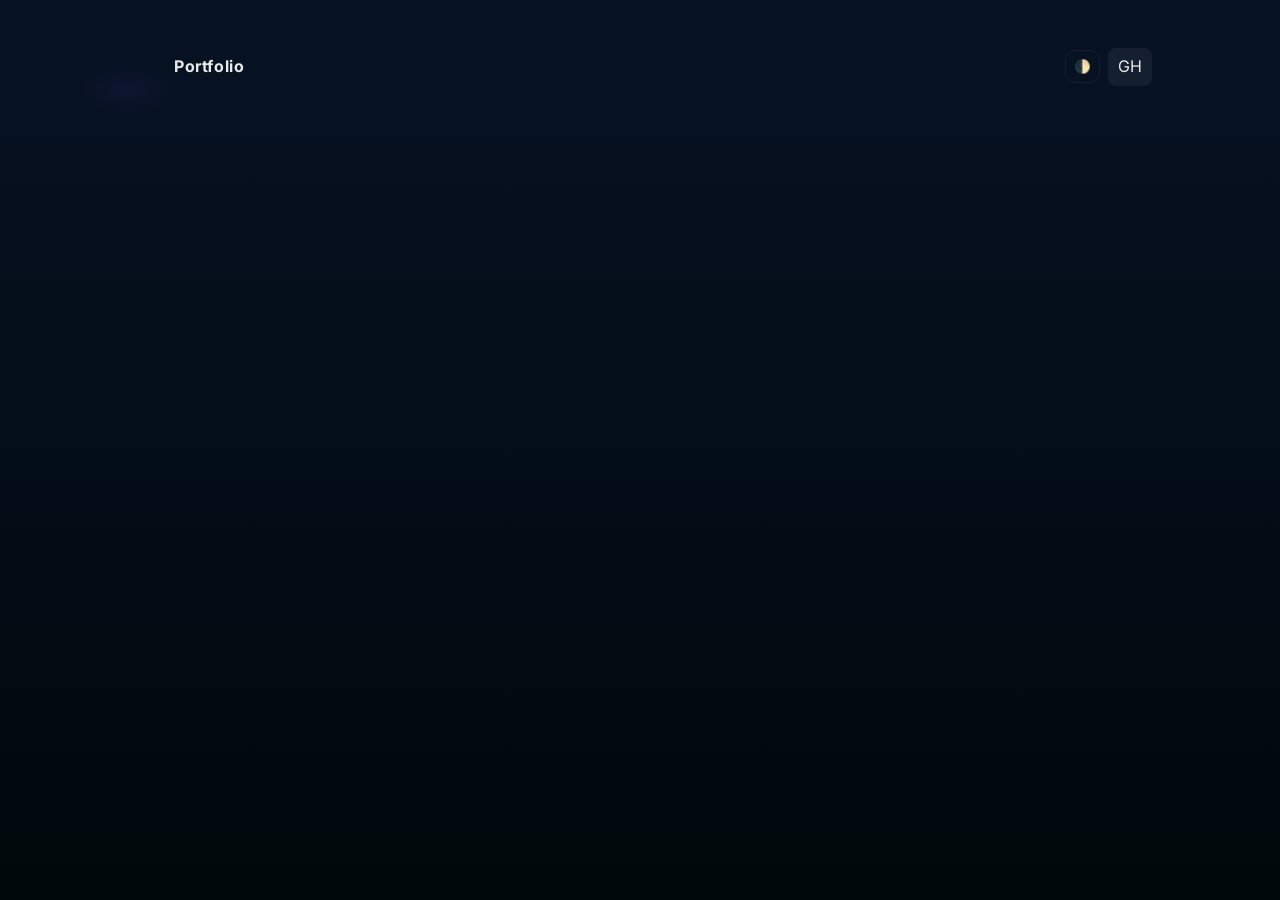
<file: index.html>
<!DOCTYPE html>
<html lang="en">
<head>
  <meta charset="utf-8" />
  <meta name="viewport" content="width=device-width,initial-scale=1" />
  <title>Portfolio</title>
  <meta name="description" content="Emmanuels's purpose-driven digital systems, crafted for clarity and longevity." />
  <meta name="theme-color" content="#071224" />

  <!-- Fonts -->
  <link href="https://fonts.googleapis.com/css2?family=Inter:wght@300;400;600;800&display=swap" rel="stylesheet">

  <!-- Styles -->
  <link rel="stylesheet" href="css/style.css" />

  <!-- Fav / Icon (inline svg fallback) -->
  <link rel="icon" href="data:image/svg+xml,<svg xmlns=%22http://www.w3.org/2000/svg%22 viewBox=%220 0 16 16%22><text x=%222%22 y=%2212%22 font-size=%2212%22>✦</text></svg>">

</head>
<body>

  <!-- Skip link for accessibility -->
  <a class="skip-link" href="#main">Skip to content</a>

  <!-- Loader -->
  <div id="loader" role="status" aria-live="polite">
    <div class="loader-inner">
      <svg class="loader-logo" viewBox="0 0 60 60" width="56" height="56" aria-hidden="true">
        <defs>
          <linearGradient id="g" x1="0" x2="1">
            <stop offset="0" stop-color="#00f5ff"/>
            <stop offset="1" stop-color="#7c4dff"/>
          </linearGradient>
        </defs>
        <circle cx="30" cy="30" r="26" stroke="url(#g)" stroke-width="3" fill="none" stroke-linecap="round"/>
      </svg>
      <span class="loader-text">Initializing Identity…</span>
    </div>
  </div>

  <!-- Announcement region for screen readers -->
  <div id="sr-announcer" class="sr-only" aria-live="polite" aria-atomic="true"></div>

  <!-- Top controls -->
  <header class="site-header">
    <div class="container header-row">
      <div class="brand" aria-hidden="true">
        <svg viewBox="0 0 36 36" width="36" height="36"><circle cx="18" cy="18" r="16" fill="url(#brandGrad)"/></svg>
        <span class="brand-text">Portfolio</span>
      </div>

      <div class="header-actions" role="toolbar" aria-label="top controls">
        <button id="theme-toggle" class="icon-btn" aria-pressed="false" title="Toggle theme">🌓</button>
        <a class="social-link" href="#" aria-label="View GitHub" title="GitHub" target="_blank" rel="noopener">GH</a>
      </div>
    </div>
  </header>

  <!-- Main -->
  <main id="main" class="container main-stage hidden" tabindex="-1">

    <!-- Hero -->
    <section class="hero" aria-labelledby="hero-title">
      <div class="hero-visual" aria-hidden="true">
        <div class="blob"></div>
      </div>

      <div class="hero-content">
        <h1 id="hero-title" class="hero-title">I am <span id="typed-name" aria-live="polite"></span><span id="type-cursor" aria-hidden="true">▌</span></h1>

        <p class="hero-subtitle">
          I don’t just build projects. I design systems, meaning, and future-ready ideas — clarity before complexity.
        </p>

        <div class="hero-ctas">
          <button class="enter-btn" id="enter-btn">Enter My World</button>
          <a class="secondary-btn" href="#projects" id="jump-projects">See Projects</a>
        </div>

        <p class="hero-meta">Available for select collaborations · <button id="contact-copy" class="link-btn">Copy contact</button></p>
      </div>
    </section>

    <section id="profile" class="profile-section">
      <div class="avatar-wrapper" aria-hidden="false">
         <img
          src="images/spotless01-avatar.webp"
          alt="Portrait of Spotless01"
          class="avatar"
          width="300"
          height="300"
          loading="eager"
        /></div>

      <div class="profile-copy">
        <h1>Emmanuel Sennie Mieza</h1>
        <p>Email: emmanuelmieza01@gmail.com</p>
        <p>Mobile: +233 551 836 194; +233 504 796 215</p>
      </div>
    </section>

    <!-- Identity -->
    <section class="identity card reveal" aria-labelledby="identity-heading">
      <h2 id="identity-heading">Identity Snapshot</h2>
      <ul class="identity-list">
        <li><strong>Role:</strong> Web Developer & Systems Designer</li>
        <li><strong>Focus:</strong> Purpose-driven digital systems</li>
        <li><strong>Skills:</strong> HTML · CSS · JavaScript · Accessibility</li>
        <li><strong>Vision:</strong> Build things that outlive trends</li>
      </ul>

      <div class="identity-actions">
        <button class="dive-btn" id="dive-btn">Dive Deep</button>
        <a class="link-muted" href="#philosophy">My Philosophy →</a>
      </div>
    </section>

    <!-- Projects -->
    <section id="projects" class="projects reveal" aria-labelledby="projects-heading">
      <h2 id="projects-heading">Explore Built Projects</h2>

      <div class="projects-grid" role="list">
        <article class="project-card interactive"
                 role="listitem"
                 tabindex="0"
                 data-room="gallery-room"
                 data-src="projects/neon-gallery/index.html"
                 aria-describedby="p1-desc">
          <div class="project-thumb neon-thumb" aria-hidden="true"><img src="images/gallery-thumb.png" alt="thumbnail" class="thumbn"></div>
          <div class="project-body">
            <h3>Neon Image Gallery</h3>
            <p id="p1-desc">Immersive futuristic visual experience.</p>
            <span class="view-hint">Enter Room →</span>
          </div>
        </article>

        <article class="project-card interactive"
                 role="listitem"
                 tabindex="0"
                 data-room="calculator-room"
                 data-src="projects/voice-calculator/index.html"
                 aria-describedby="p2-desc">
          <div class="project-thumb calc-thumb" aria-hidden="true"><img src="images/calc-thumb.png" alt="thumbnail" class="thumbn"></div>
          <div class="project-body">
            <h3>Voice-Controlled Calculator</h3>
            <p id="p2-desc">Hands-free interaction meets computation.</p>
            <span class="view-hint">Enter Room →</span>
          </div>
        </article>
      </div>
    </section>

    <!-- Philosophy -->
    <section id="philosophy" class="philosophy reveal" aria-labelledby="phil-heading">
      <h2 id="phil-heading">Philosophy</h2>
      <blockquote>
        “Anyone can write code. Very few can design intention.”
      </blockquote>
    </section>

    <footer class="footer reveal" aria-labelledby="footer-heading">
      <p id="footer-heading">© 2025 Emmanuel Sennie Mieza — Designed with purpose.</p>
    </footer>

  </main>

  <!-- DIGITAL ROOMS (lazy-loaded) -->
  <section class="digital-room hidden" id="gallery-room" aria-hidden="true" aria-label="Neon gallery room">
    <div class="room-ui">
      <button class="exit-room" aria-label="Exit room">✕</button>
    </div>
    <iframe class="project-frame" title="Neon Image Gallery" data-src="projects/neon-gallery/index.html" loading="lazy"></iframe>
  </section>

  <section class="digital-room hidden" id="calculator-room" aria-hidden="true" aria-label="Calculator room">
    <div class="room-ui">
      <button class="exit-room" aria-label="Exit room">✕</button>
    </div>
    <iframe class="project-frame" title="Voice Controlled Calculator" data-src="projects/voice-calculator/index.html" loading="lazy"></iframe>
  </section>

  <!-- Scripts -->
  <script src="js/script.js" defer></script>
</body>
</html>
</file>
<file: css/style.css>
/* ===============================
   VARIABLES & BASE
   - Includes light/dark theme variables
================================ */
:root{
  --bg-1: #071224;
  --bg-2: #00080b;
  --accent: #00f5ff;
  --accent-2: #7c4dff;
  --glass: rgba(255,255,255,0.06);
  --muted: rgba(255,255,255,0.75);
  --text: #eaeaea;
  --radius: 16px;
  --container-width: 1100px;
  --transition: 320ms cubic-bezier(.2,.9,.3,1);
}

:root[data-theme="light"]{
  --bg-1: #f7fbff;
  --bg-2: #e8f0ff;
  --accent: #0077ff;
  --accent-2: #00bfae;
  --glass: rgba(0,0,0,0.04);
  --muted: rgba(17,24,39,0.85);
  --text: #071324;
}

/* Reset + base */
*{box-sizing:border-box}
html,body{height:100%}
body{
  margin:0;
  font-family: 'Inter', system-ui, -apple-system, "Segoe UI", Roboto, "Helvetica Neue", Arial;
  background: radial-gradient(800px 400px at 10% 10%, rgba(124,77,255,0.08), transparent 6%),
              linear-gradient(180deg,var(--bg-1),var(--bg-2));
  color:var(--text);
  -webkit-font-smoothing:antialiased;
  -moz-osx-font-smoothing:grayscale;
  overflow-x:hidden;
  transition: background var(--transition);
  line-height:1.45;
}

.profile-section{
  max-width: var(--max-width);
  margin: 40px auto;
  padding: 24px;
  display: flex;
  gap: 24px;
  align-items: center;
  box-sizing: border-box;
}

/* Avatar container controls size and preserves aspect ratio */
.avatar-wrapper{
  flex: 0 0 auto;
  width: 160px;   /* desktop size */
  height: 160px;
  display: grid;
  place-items: center;
}

/* Image styling */
.avatar{
  width: 100%;
  height: 100%;
  border-radius: 50%;
  object-fit: cover;   /* ensures the image fills the circle without distortion */
  display: block;
  box-shadow: var(--shadow);
  border: 3px solid rgba(255,255,255,0.9); /* subtle stroked look on light backgrounds */
  background: linear-gradient(180deg, #f6f7fb, #fff); /* visible if image fails to load */
}

/* Copy (name + intro) */
.profile-copy h1{
  margin: 0 0 6px 0;
  font-size: 1.5rem;
}

.profile-copy p{
  margin: 0;
  color: var(--muted);
}

/* Responsive: stack on small screens and make avatar slightly larger */
@media (max-width: 640px){
  .profile-section{
    flex-direction: column;
    text-align: center;
    padding: 20px;
  }

  .avatar-wrapper{
    width: 200px;
    height: 200px;
  }

  .profile-copy h1{
    margin-top: 12px;
  }
}

/* Accessibility */
.skip-link{
  position:fixed;
  left:0;
  top:0;
  transform:translateY(-110%);
  background:var(--accent);
  color:#001;
  padding:.5rem .85rem;
  border-radius:0 0 6px 0;
  z-index:9999;
  transition:transform .18s;
}


.skip-link:focus{
  transform:translateY(0)
}

/* Utility */
.container{
  max-width:var(--container-width);
  margin:0 auto;
  padding:2.4rem}

.hidden{display:none !important}

.sr-only{
  position:absolute!important;
  height:1px;
  width:1px;
  overflow:hidden;
  clip:rect(1px,1px,1px,1px);
  white-space:nowrap
}

/* Header */
.site-header{
  position:fixed;
  inset:0 0 auto 0;
  z-index:800;
  padding:.6rem 0;
  background:transparent
}


.header-row{
  display:flex;
  align-items:center;
  justify-content:space-between;
  gap:1rem
}

.brand{
  display:flex;
  align-items:center;
  gap:.6rem;
  font-weight:700
}


.brand-text{
  letter-spacing:.6px
}

.header-actions{
  display:flex;
  gap:.5rem;
  align-items:center
}


.icon-btn{
  background:transparent;
  border:1px solid rgba(255,255,255,0.06);
  padding:.5rem;
  border-radius:10px;
  color:var(--text);
  cursor:pointer
}

.icon-btn:focus{
  outline:3px solid rgba(0,245,255,0.14);
  outline-offset:3px
}


.social-link{
  padding:.45rem .6rem;
  border-radius:8px;
  background:var(--glass);
  color:var(--text);
  text-decoration:none
}


/* Loader */
#loader{
  position:fixed;
  inset:0;
  display:flex;
  align-items:center;
  justify-content:center;
  background:linear-gradient(180deg,#000,#020114);
  z-index:1500;
  transition:opacity .6s var(--transition);
  font-size:1rem;
  color:var(--accent);
}

.loader-inner{display:flex;
  align-items:center;
  gap:1rem
}

.loader-logo{
  opacity:.9;
  animation:spin 2.8s linear infinite
}

.loader-text{
  font-weight:600;
  letter-spacing:.6px
}

@keyframes spin{
  from{transform:rotate(0)}to{transform:rotate(360deg)}
}

/* HERO */
.hero{
  display:grid;
  grid-template-columns:1fr;
  place-items:center;
  text-align:center;
  padding:6.5rem 1rem 4rem;
  min-height:64vh;
  position:relative
}

.hero-visual{
  position:absolute;
  inset:auto 0 0 0;
  height:55%;
  pointer-events:none;
  display:flex;
  justify-content:center;
  align-items:flex-end;
  z-index:0;
  overflow:visible
}

.blob{
  width:68vmax;
  height:68vmax;
  border-radius:50%;
  background: radial-gradient(circle at 30% 20%, rgba(0,245,255,0.09), transparent 8%),radial-gradient(circle at 75% 70%, rgba(124,77,255,0.06), transparent 12%),linear-gradient(135deg,var(--accent),var(--accent-2));filter:blur(56px);opacity:.22;transform:translateY(12%);
}
.hero-content{
  position:relative;
  z-index:2;
  max-width:820px;
  margin-inline:auto
}

.hero-title{
  font-size:clamp(2rem,5.6vw,3.8rem);
  font-weight:800;
  letter-spacing:-0.6px
}

#typed-name{
  color:var(--accent);
  text-shadow:0 0 18px rgba(0,245,255,0.15)
}

#type-cursor{
  margin-left:.28rem;
  opacity:.9;
  transition:opacity .25s
}

.hero-subtitle{
  margin-top:1rem;
  color:var(--muted);
  font-size:1.05rem
}


/* CTAs */
.hero-ctas{
  margin-top:2.4rem;
  display:flex;
  gap:1rem;
  justify-content:center;
  flex-wrap:wrap
}

.enter-btn,.dive-btn,.secondary-btn{
  padding:.9rem 1.8rem;
  border-radius:999px;
  border:none;
  cursor:pointer;
  font-weight:600;
  transition:transform .22s ease,box-shadow .22s
}

.enter-btn{
  background:linear-gradient(90deg,var(--accent),var(--accent-2));color:#001
}

.secondary-btn{
  background:transparent;
  color:var(--text);
  border:1px solid rgba(255,255,255,0.04);
  border-radius:999px;
  padding:.7rem 1.2rem;
  text-decoration:none
}

.enter-btn:hover{
  transform:translateY(-4px);
  box-shadow:0 18px 42px rgba(0,245,255,0.12)
}

.link-btn{
  background:none;
  border:none;
  color:var(--accent);
  text-decoration:underline;
  cursor:pointer
}

/* Identity card */
.card{
  background:linear-gradient(180deg,rgba(255,255,255,0.02),transparent);
  padding:1.6rem;
  border-radius:var(--radius);
  backdrop-filter:blur(6px);
  box-shadow:0 20px 60px rgba(0,0,0,0.45);
  margin-top:2.6rem
}

.identity-list{
  list-style:none;
  display:grid;
  gap:.6rem;padding:.6rem 0
}

.identity-actions{
  display:flex;
  gap:1rem;
  align-items:center;
  justify-content:center;
  margin-top:1rem
}

/* Projects */
.projects{
  margin-top:3.6rem
}

.projects h2{
  text-align:center;
  font-size:1.8rem;
  margin-bottom:1.6rem
}

.projects-grid{
  display:grid;
  grid-template-columns:repeat(auto-fit,minmax(260px,1fr));
  gap:1.2rem
}

.project-card{
  display:flex;
  gap:1rem;
  align-items:center;
  padding:1rem;
  border-radius:12px;
  background:var(--glass);
  cursor:pointer;
  transition:transform var(--transition), box-shadow var(--transition);
  outline:none
}

.project-card:focus{
  transform:translateY(-6px);
  box-shadow:0 30px 80px rgba(0,245,255,0.08);
  outline:3px solid rgba(0,245,255,0.12);
  outline-offset:4px
}


.project-card:hover{
  transform:translateY(-6px);
  box-shadow:0 30px 80px rgba(0,245,255,0.08)
}

.project-thumb{
  width:86px;
  height:86px;
  border-radius:12px;
  flex:0 0 86px;
  background:linear-gradient(180deg,rgba(0,0,0,.08),rgba(0,0,0,.15));
  box-shadow:inset 0 -6px 20px rgba(0,0,0,0.25)
}

.neon-thumb{
  background:linear-gradient(135deg,#001821 0%,#001821 10%, rgba(0,245,255,.08) 35%);
  border:1px solid rgba(0,245,255,0.06)
}

.thumbn {
  width: 100%;
}

.calc-thumb{
  background:linear-gradient(135deg,#071224 0%, rgba(124,77,255,0.06));
  border:1px solid rgba(124,77,255,0.06)
}

.project-body h3{
  margin:0;
  font-size:1.05rem
}

.view-hint{
  display:block;
  margin-top:.6rem;
  color:var(--accent);
  opacity:.85;
  font-size:.88rem
}


/* Philosophy */
.philosophy{
  margin:3.6rem 0;
  text-align:center
}

.philosophy blockquote{
  font-size:1.35rem
}

/* Footer */
.footer{text-align:center;
  margin-top:3rem;
  color:var(--muted);
  font-size:.95rem
}

/* Digital room */
.digital-room{
  position:fixed;
  inset:0;
  background:linear-gradient(180deg,rgba(0,0,0,0.6),#000);
  z-index:3000;
  display:grid;
  grid-template-rows:auto 1fr;
  padding:1.6rem;
  align-items:start;
  justify-items:center;
}

.room-ui{
  width:100%;
  max-width:var(--container-width);
  display:flex;
  justify-content:flex-end
}

.exit-room{
  background:transparent;
  border:none;
  color:var(--accent);
  font-size:1.6rem;
  padding:.6rem;
  border-radius:8px;
  cursor:pointer
}

.project-frame{
  width:100%;
  max-width:var(--container-width);
  height:78vh;
  border-radius:14px;
  border:1px solid rgba(255,255,255,0.04);
  overflow:hidden;
  background:#000
}

/* Reveal animations */
.reveal{
  opacity:0;
  transform:translateY(18px);
  transition:opacity .7s var(--transition), transform .7s var(--transition)
}

.reveal.in-view{
  opacity:1;
  transform:none
}

/* Prefers reduced motion */
@media (prefers-reduced-motion: reduce){
  .loader-logo{animation:none}
  .reveal,.hero-title,.blob{transition:none;animation:none}
  #type-cursor{display:none}
}

/* Responsive tweaks */
@media (max-width:720px){
  .hero{padding:4.5rem 1rem 2rem}
  .blob{filter:blur(40px);opacity:.16}
  .project-thumb{width:72px;height:72px}
  .hero-ctas{flex-direction:column}
}
</file>
